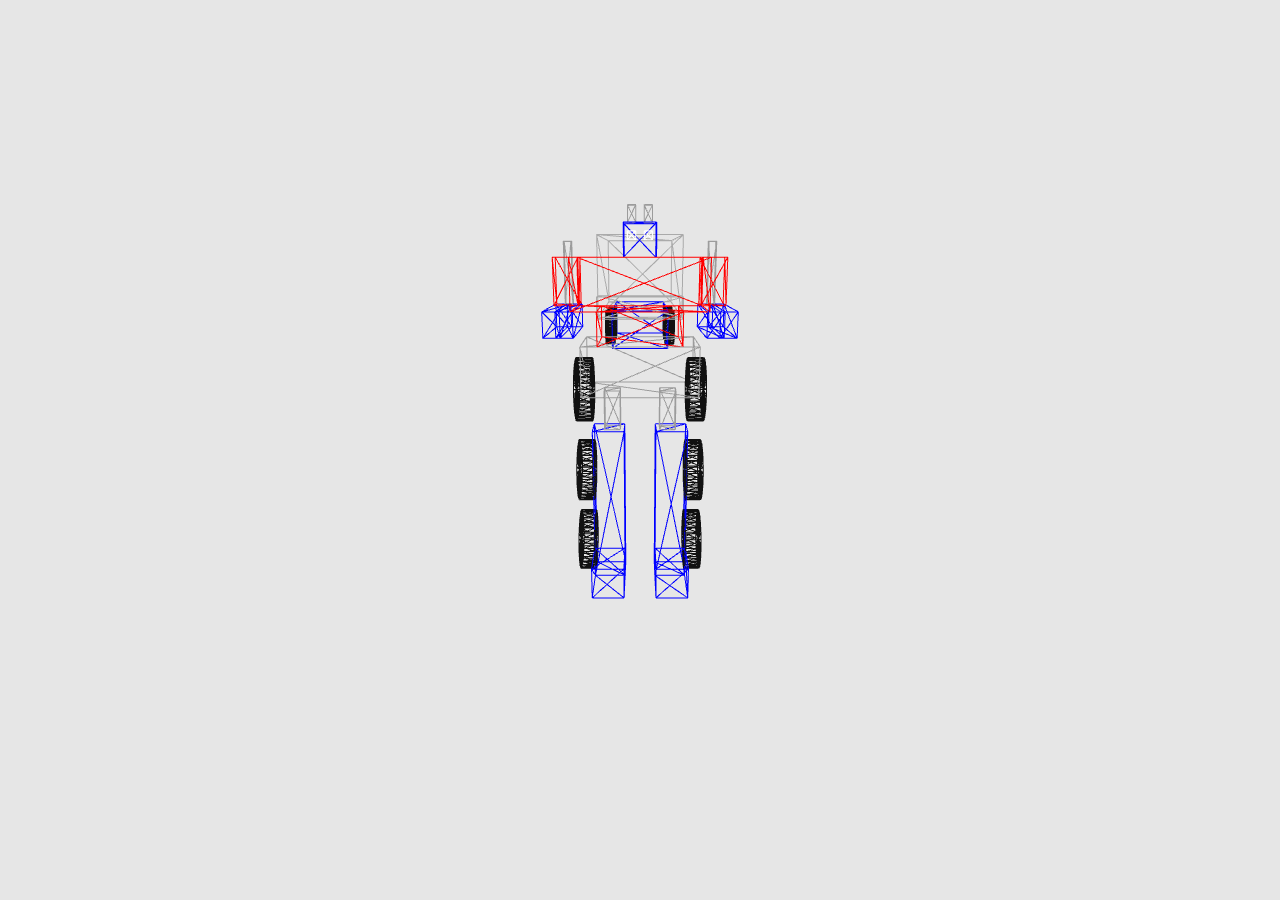
<file: trabB/src/index.html>
<!doctype html>
<html>
    <head>
        <meta charset=”utf-8”>
        <title>Hello 3D World!</title>
        <link rel="stylesheet" href="css/style.css">
        <script src="js/three.min.js"></script> <!-- three.min.js version 0.140.2 -->
        <script src="js/dat.gui.js"></script>
        <script src="js/Stats.js"></script>
        <script src="js/OrbitControls.js"></script>
        <script src="js/VRButton.js"></script>
        <script src="js/main-script.js"></script>
        <script src="js/cameras.js"></script>
        <script src="js/trailer.js"></script>
        <script src="js/robot.js"></script>
    </head>
    <body>      
        <script>
            init();
            animate();
        </script>
    </body>
</html>
</file>
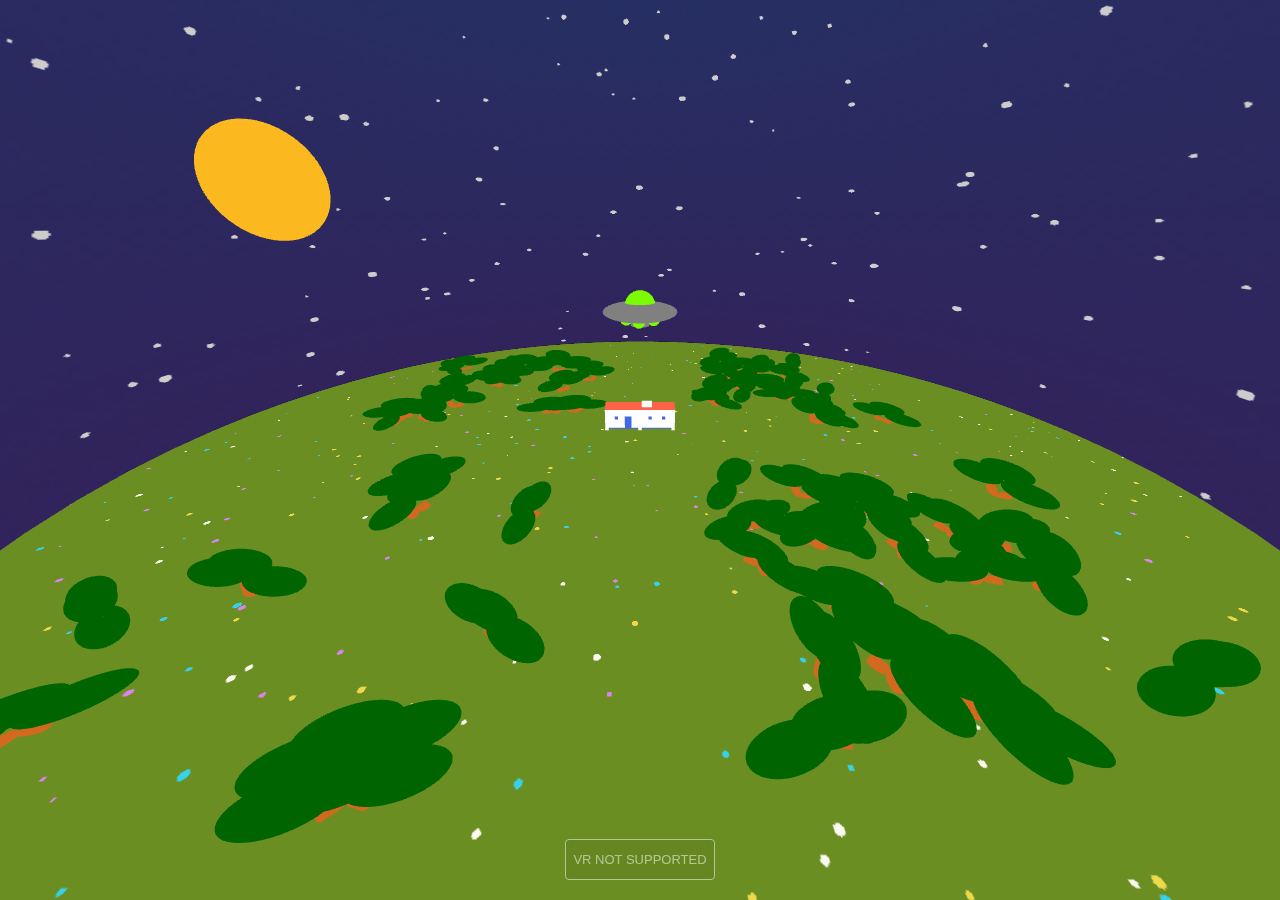
<file: trabC/src/index.html>
<!doctype html>
<html>
    <head>
        <meta charset=”utf-8”>
        <title>Hello 3D World!</title>
        <link rel="stylesheet" href="css/style.css">
        <script src="js/three.min.js"></script> <!-- three.min.js version 0.140.2 -->
        <script src="js/dat.gui.js"></script>
        <script src="js/Stats.js"></script>
        <script src="js/OrbitControls.js"></script>
	<script src="js/VRButton.js"></script> 
	    <script src="js/ovni.js"></script>
	    <script src="js/moon.js"></script>
        <script src="js/main-script.js"></script>
        <script src="js/cameras.js"></script>
        <script src="js/cork-oak.js"></script>
        <script src="js/house.js"></script>
        <script src="js/textures.js"></script>
    </head>
    <body>      
        <script>
            init();
            animate();
        </script>
    </body>
</html>
</file>
<file: trabB/src/css/style.css>
body {
    margin: 0px;
    background-color: #ffffffa0;
    overflow: hidden;
}
</file>
<file: trabC/src/css/style.css>
body {
    margin: 0px;
    background-color: #fff;
    overflow: hidden;
}
</file>
